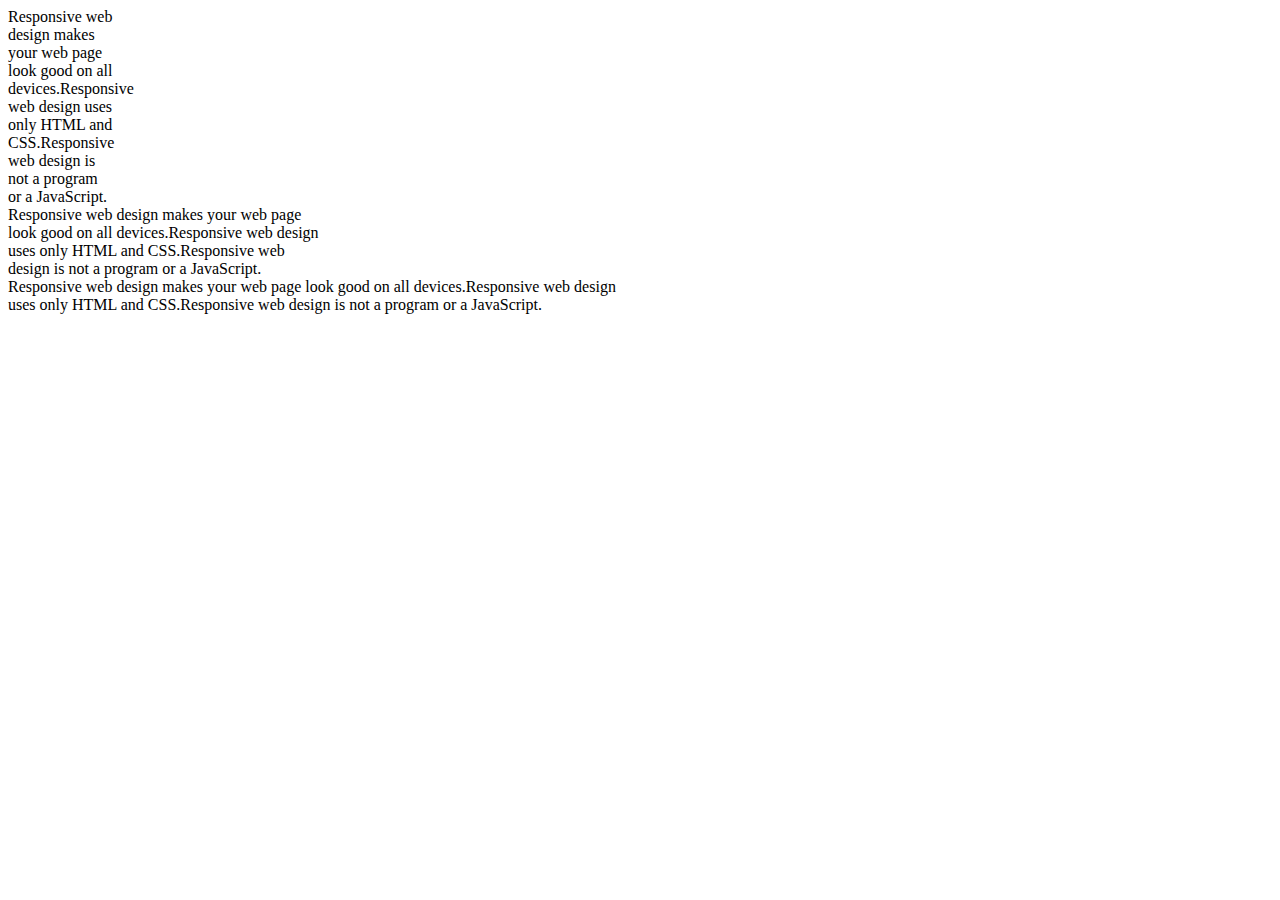
<file: CSSApp/WebContent/grid.html>
<!DOCTYPE html>
<html>
<head>
<title>Grid View in RWD</title>
<style>
	.col-1 {width: 8.33%;}
	.col-2 {width: 16.66%;}
	.col-3 {width: 25%;}
	.col-4 {width: 33.33%;}
	.col-5 {width: 41.66%;}
	.col-6 {width: 50%;}
	.col-7 {width: 58.33%;}
	.col-8 {width: 66.66%;}
	.col-9 {width: 75%;}
	.col-10 {width: 83.33%;}
	.col-11 {width: 91.66%;}
	.col-12 {width: 100%;}
</style>
</head>
<body>
	<div claas="row">
		<div class="col-1">Responsive web design makes your web page look good on all devices.Responsive web design uses only HTML and CSS.Responsive web design is not a program or a JavaScript.
		</div>
		<div class="col-3">Responsive web design makes your web page look good on all devices.Responsive web design uses only HTML and CSS.Responsive web design is not a program or a JavaScript.
		</div>
		<div class="col-6">Responsive web design makes your web page look good on all devices.Responsive web design uses only HTML and CSS.Responsive web design is not a program or a JavaScript.
		</div>
	</div>
</body>
</html>
</file>
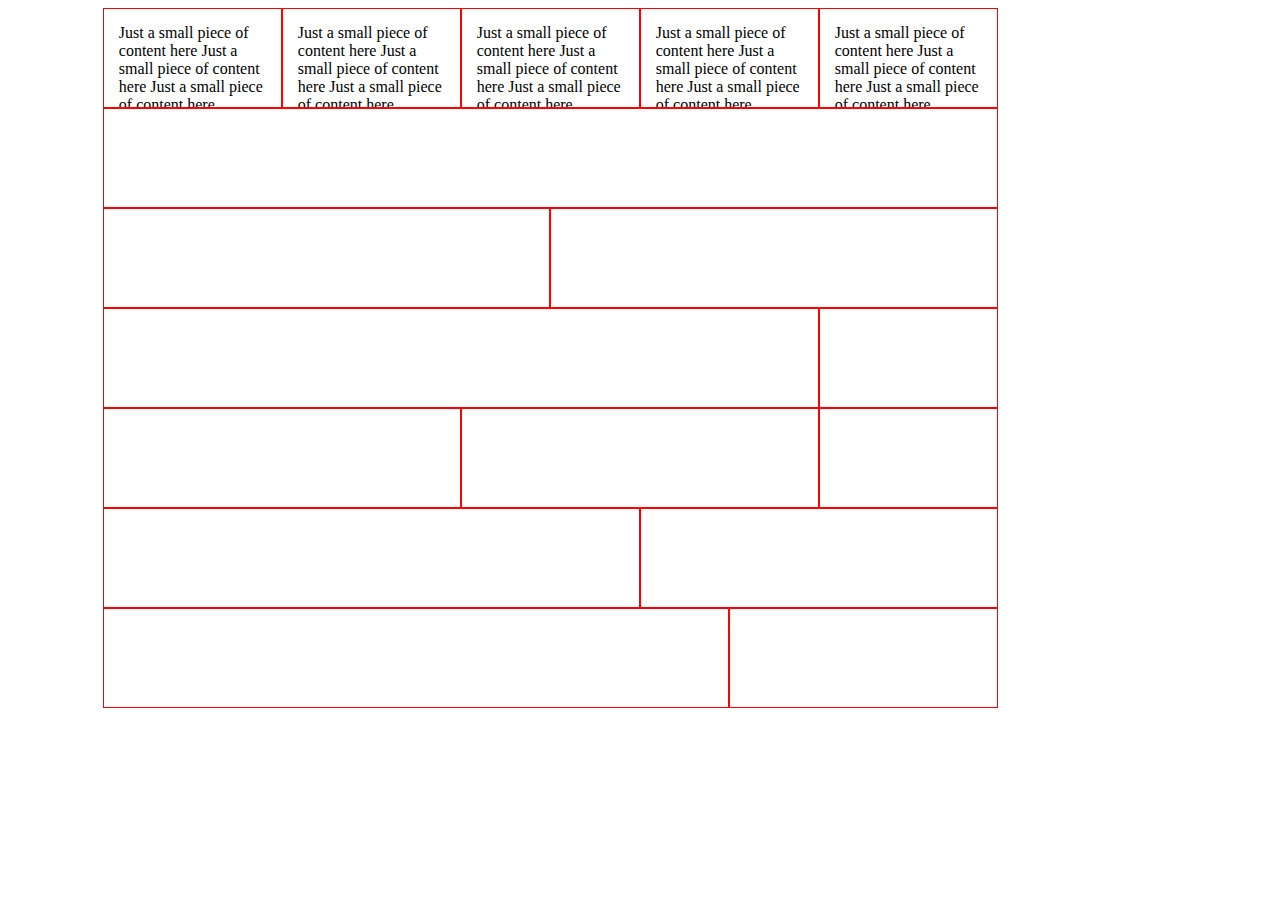
<file: CSSApp/WebContent/resp_grid.html>
<!DOCTYPE html>
<html> 
<head>
<meta charset="ISO-8859-1">
<title>Insert title here</title>
<link href="resp_grid.css" rel="stylesheet" type="text/css">
</head>
<body> 
	<div class="container">   
		<div class="row">
			<div class="col-2 col-s-6 col-so-4 col-m-3 col-mp-4">
			  Just a small piece of content here Just a small piece of content here 
			  Just a small piece of content here
			</div>
			<div class="col-2 col-s-6 col-so-4 col-m-3 col-mp-4">
			Just a small piece of content here Just a small piece of content here 
			  Just a small piece of content here
			</div>
			<div class="col-2 col-s-6 col-so-4 col-m-3 col-mp-4">
			Just a small piece of content here Just a small piece of content here 
			  Just a small piece of content here
			</div>
			<div class="col-2 col-s-6 col-so-4 col-m-3 col-mp-4">
			Just a small piece of content here Just a small piece of content here 
			  Just a small piece of content here
			</div>
			<div class="col-2 col-s-6 col-so-4 col-m-3 col-mp-4">
			Just a small piece of content here Just a small piece of content here 
			  Just a small piece of content here
			</div>
		</div>
		<div class="row">
			<div class="col-10">
			</div>
		</div>
		<div class="row">
			<div class="col-5">
			</div>
			<div class="col-5">
			</div>
		</div>
		<div class="row">
			<div class="col-8">
			</div>
			<div class="col-2">
			</div>
		</div>
		<div class="row">
			<div class="col-4">
			</div>
			<div class="col-4">
			</div>
			<div class="col-2">
			</div>
		</div>
		<div class="row">
			<div class="col-6">
			</div>
			<div class="col-4">
			</div>
		</div>
		<div class="row">
			<div class="col-7">
			</div>
			<div class="col-3">
			</div>
		</div>
	
	</div>
</body>
</html>
</file>
<file: CSSApp/WebContent/resp_grid.css>
[class*="col-"] {
    float: left;
    padding: 15px;
    border: 1px solid red;
    height:100px;
    overflow:auto;
}
.container{
	margin: 0 auto;  
	width:85%; 
}
*{
	box-sizing: border-box;
}
@media only screen and (min-width:1025px)
{
	.col-1 {width: 8.33%;}
	.col-2 {width: 16.66%;} 
	.col-3 {width: 25%;}
	.col-4 {width: 33.33%;}  
	.col-5 {width: 41.66%;}
	.col-6 {width: 50%;}
	.col-7 {width: 58.33%;}
	.col-8 {width: 66.66%;}
	.col-9 {width: 75%;}
	.col-10 {width: 83.33%;}
	.col-11 {width: 91.66%;}
	.col-12 {width: 100%;}
}	

@media only screen and (max-width:1024px) and (orientation:landscape)/* View for IPAD Air2*/
{
	.col-m-1 {width: 8.33%;}
	.col-m-2 {width: 16.66%;}
	.col-m-3 {width: 25%;}
	.col-m-4 {width: 33.33%;}
	.col-m-5 {width: 41.66%;}
	.col-m-6 {width: 50%;}
	.col-m-7 {width: 58.33%;}
	.col-m-8 {width: 66.66%;}
	.col-m-9 {width: 75%;}
	.col-m-10 {width: 83.33%;}
	.col-m-11 {width: 91.66%;}
	.col-m-12 {width: 100%;}
}

@media only screen and (max-width:1024px) and (orientation:portrait)/* View for IPAD Air2*/
{
	.col-mp-1 {width: 8.33%;}
	.col-mp-2 {width: 16.66%;}
	.col-mp-3 {width: 25%;}
	.col-mp-4 {width: 33.33%;}
	.col-mp-5 {width: 41.66%;}
	.col-mp-6 {width: 50%;}
	.col-mp-7 {width: 58.33%;}
	.col-mp-8 {width: 66.66%;}
	.col-mp-9 {width: 75%;}
	.col-mp-10 {width: 83.33%;}
	.col-mp-11 {width: 91.66%;}
	.col-mp-12 {width: 100%;}
}

@media only screen and (max-width:670px) and (min-width:300px)
{
	.col-s-1 {width: 8.33%;}
	.col-s-2 {width: 16.66%;}
	.col-s-3 {width: 25%;}
	.col-s-4 {width: 33.33%;}
	.col-s-5 {width: 41.66%;}
	.col-s-6 {width: 50%;}
	.col-s-7 {width: 58.33%;}
	.col-s-8 {width: 66.66%;}
	.col-s-9 {width: 75%;}
	.col-s-10 {width: 83.33%;}
	.col-s-11 {width: 91.66%;}
	.col-s-12 {width: 100%;}
}

@media only screen and (max-width:670px) and (orientation:landscape)
{
	.col-so-1 {width: 8.33%;}
	.col-so-2 {width: 16.66%;}
	.col-so-3 {width: 25%;}
	.col-so-4 {width: 33.33%;}
	.col-so-5 {width: 41.66%;}
	.col-so-6 {width: 50%;}
	.col-so-7 {width: 58.33%;}
	.col-so-8 {width: 66.66%;}
	.col-so-9 {width: 75%;}
	.col-so-10 {width: 83.33%;}
	.col-so-11 {width: 91.66%;}
	.col-so-12 {width: 100%;}
}
</file>
